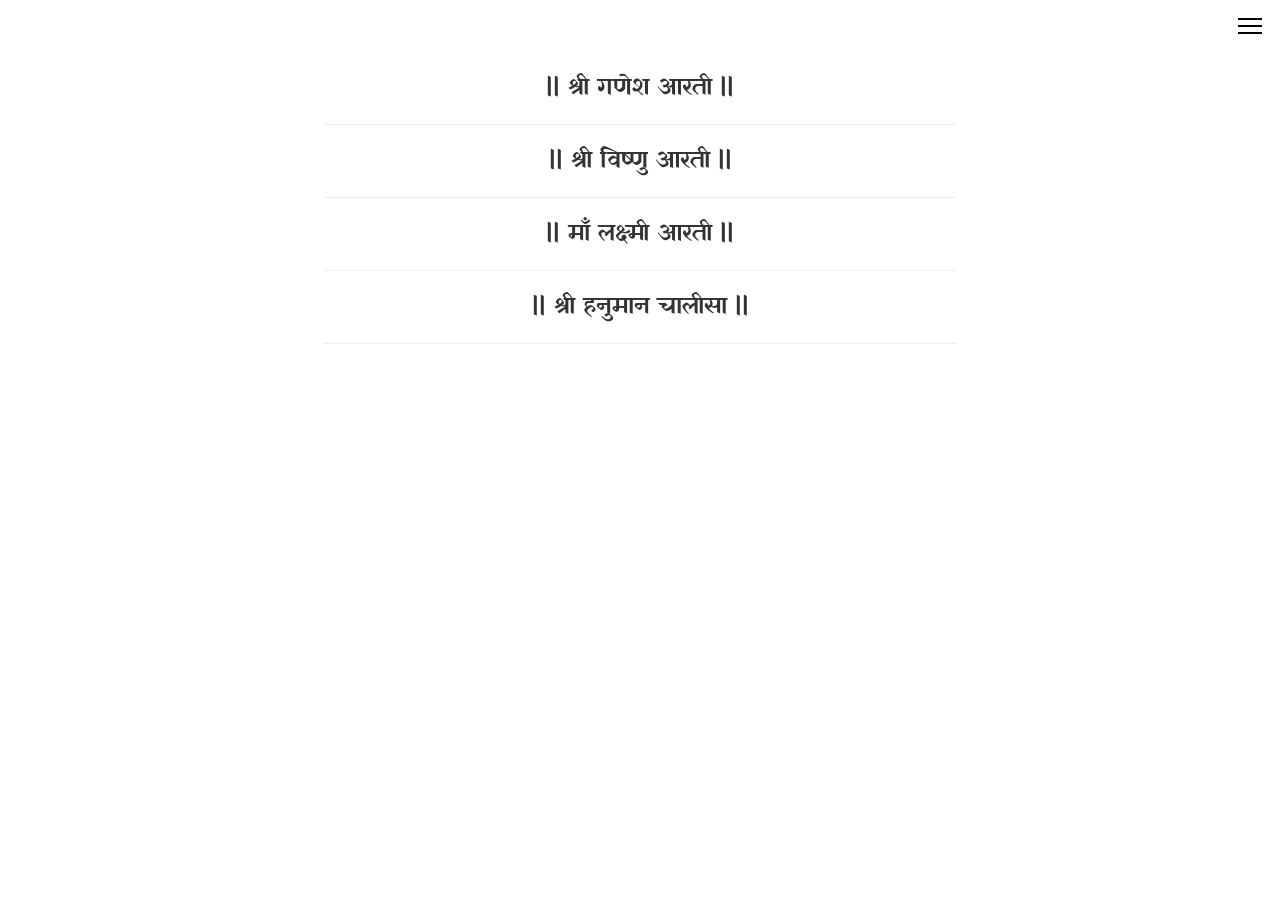
<file: index.html>
<!DOCTYPE html>
<html lang="en">
<head>
  <link rel="manifest" href="manifest.json">
  <meta name="apple-mobile-web-app-capable" content="yes">
  <meta name="apple-mobile-web-app-status-bar-style" content="black-translucent">
  <meta name="theme-color" content="#ffffff">
  <meta charset="UTF-8">
  <meta name="viewport" content="width=device-width, initial-scale=1.0">
  <title>Prayers</title>
  <link rel="stylesheet" href="style.css">
</head>
<body>
  <div class="hamburger" onclick="toggleMenu()">
    <span></span>
    <span></span>
    <span></span>
  </div>

  <nav class="side-menu">
    <a href="index.html">Prayers</a>
    <a href="essentials.html">Prayer Essentials</a>
  </nav>

  <div class="overlay" onclick="toggleMenu()"></div>

  <div class="page-content">
    <ul id="prayer-list"></ul>
  </div>

  <script src="app.js"></script>
</body>
</html>
</file>
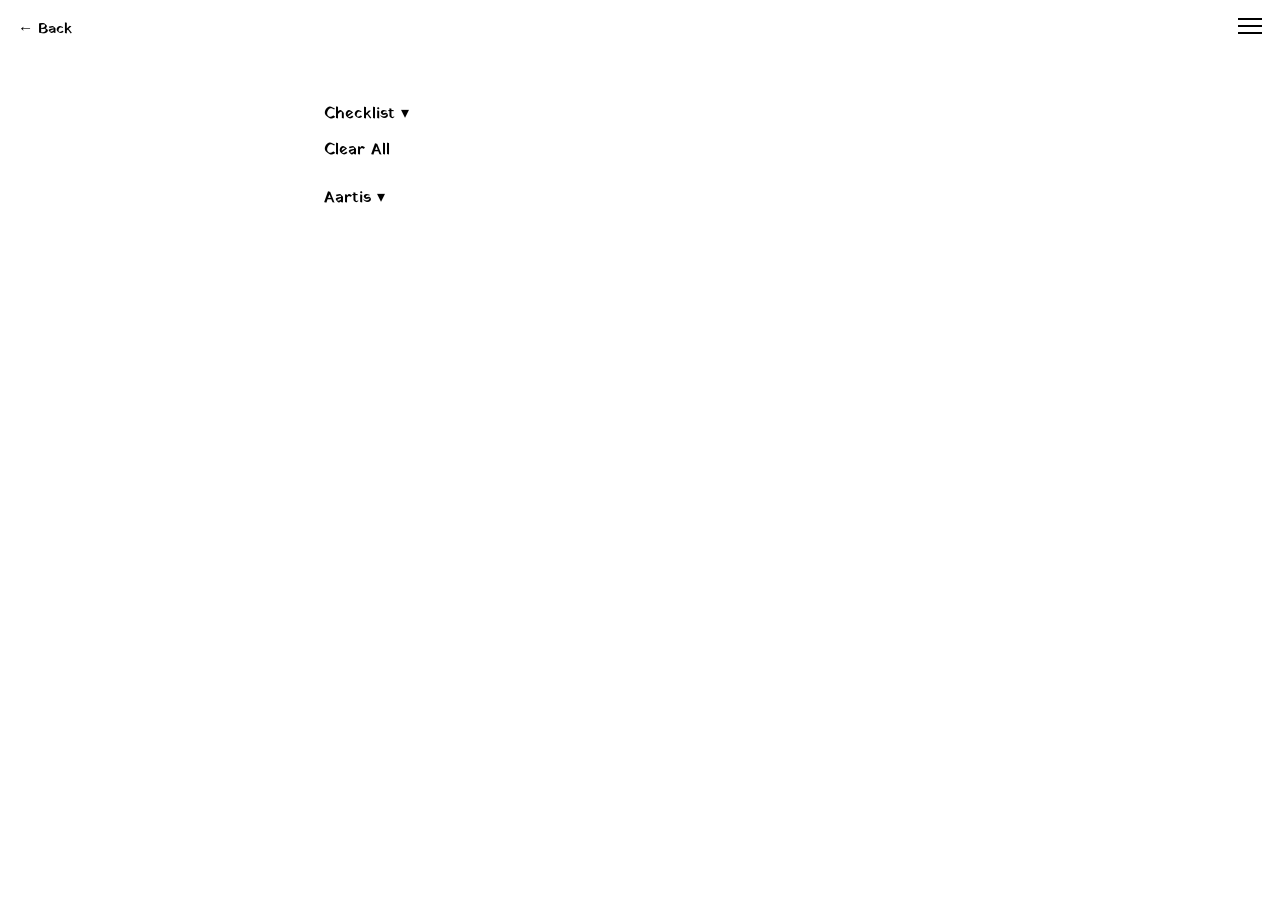
<file: essential.html>
<!DOCTYPE html>
<html lang="en">
<head>
  <link rel="manifest" href="manifest.json">
  <meta name="apple-mobile-web-app-capable" content="yes">
  <meta name="apple-mobile-web-app-status-bar-style" content="black-translucent">
  <meta name="theme-color" content="#ffffff">
  <meta charset="UTF-8">
  <meta name="viewport" content="width=device-width, initial-scale=1.0">
  <title>Essential</title>
  <link rel="stylesheet" href="style.css">
</head>
<body>
  <div class="hamburger" onclick="toggleMenu()">
    <span></span>
    <span></span>
    <span></span>
  </div>

  <nav class="side-menu">
    <a href="index.html">Prayers</a>
    <a href="essentials.html">Prayer Essentials</a>
  </nav>

  <div class="overlay" onclick="toggleMenu()"></div>

  <a class="back-link" onclick="history.back()" href="#">← Back</a>

  <div class="page-content">
    <h1 id="essential-title" class="prayer-title"></h1>

    <!-- Checklist Section -->
    <div class="section">
      <div class="section-header" onclick="toggleSection('checklist')">
        <span>Checklist</span>
        <span class="chevron" id="chevron-checklist">▾</span>
      </div>
      <div class="section-body" id="checklist">
        <div class="clear-all" onclick="clearAll()">Clear All</div>
        <ul id="checklist-list" class="checklist"></ul>
      </div>
    </div>

    <!-- Aartis Section -->
    <div class="section">
      <div class="section-header" onclick="toggleSection('aartis')">
        <span>Aartis</span>
        <span class="chevron" id="chevron-aartis">▾</span>
      </div>
      <div class="section-body" id="aartis">
        <ul id="aartis-list" class="plain-list"></ul>
      </div>
    </div>
  </div>

  <script src="essential.js"></script>
</body>
</html>
</file>
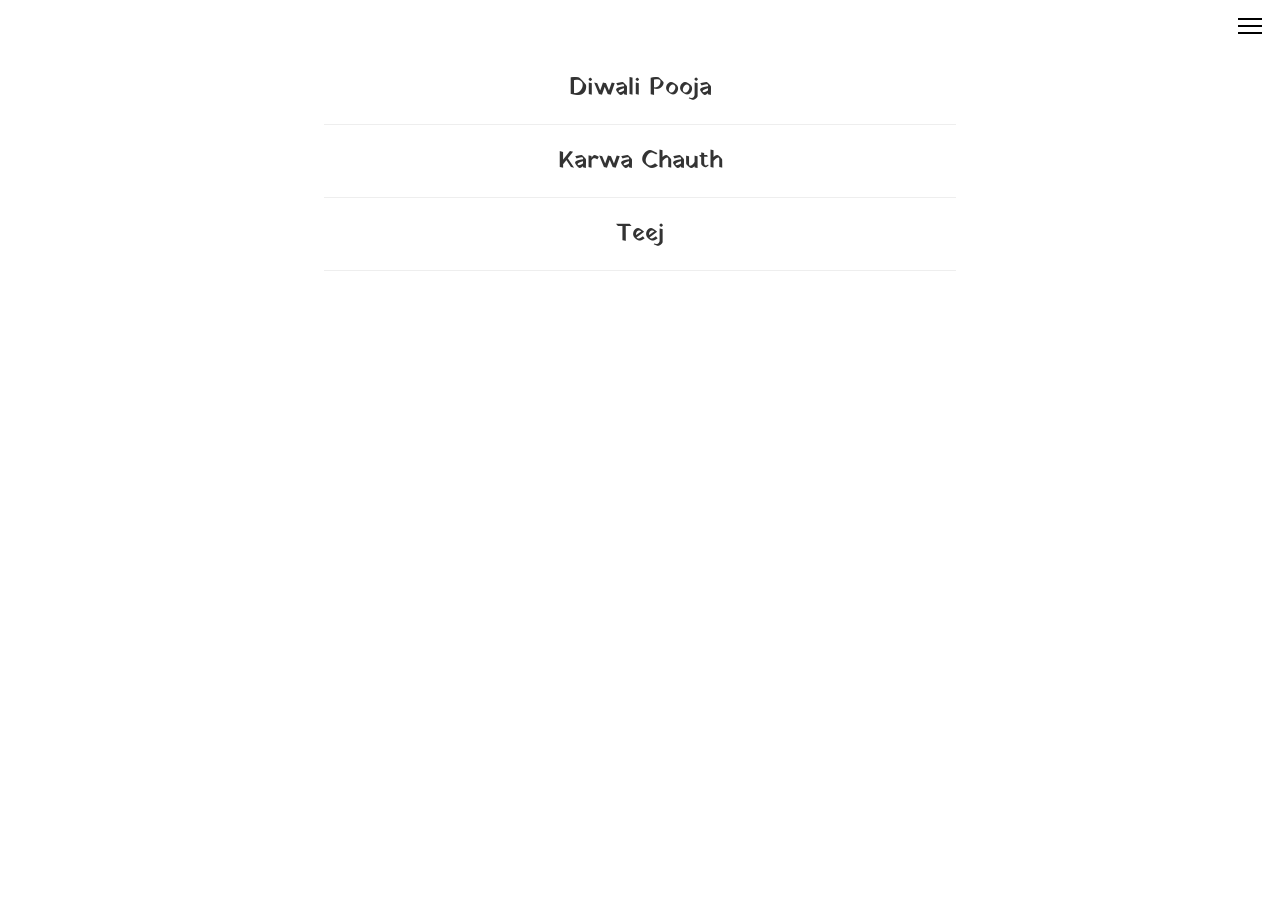
<file: essentials.html>
<!DOCTYPE html>
<html lang="en">
<head>
  <link rel="manifest" href="manifest.json">
  <meta name="apple-mobile-web-app-capable" content="yes">
  <meta name="apple-mobile-web-app-status-bar-style" content="black-translucent">
  <meta name="theme-color" content="#ffffff">
  <meta charset="UTF-8">
  <meta name="viewport" content="width=device-width, initial-scale=1.0">
  <title>Prayer Essentials</title>
  <link rel="stylesheet" href="style.css">
</head>
<body>
  <div class="hamburger" onclick="toggleMenu()">
    <span></span>
    <span></span>
    <span></span>
  </div>

  <nav class="side-menu">
    <a href="index.html">Prayers</a>
    <a href="essentials.html">Prayer Essentials</a>
  </nav>

  <div class="overlay" onclick="toggleMenu()"></div>

  <div class="page-content">
    <ul id="essentials-list"></ul>
  </div>

  <script src="essentials.js"></script>
</body>
</html>
</file>
<file: style.css>
@import url('https://fonts.googleapis.com/css2?family=Yatra+One&display=swap');

* {
  margin: 0;
  padding: 0;
  box-sizing: border-box;
}

body {
  font-family: 'Yatra One', serif;
  background-color: #ffffff;
  color: #000000;
  max-width: 680px;
  margin: 0 auto;
  text-align: center;
}

.page-content {
  padding: 70px 24px 60px 24px;
}

ul {
  list-style: none;
}

.page-content > ul li {
  margin-bottom: 18px;
  padding-bottom: 18px;
  border-bottom: 1px solid #eee;
}

.page-content > ul li a {
  text-decoration: none;
  font-family: 'Yatra One', serif;
  font-size: clamp(1.1rem, 4vw, 1.5rem);
  color: #333333;
}

.page-content > ul li a:hover {
  opacity: 0.7;
}

.back-link {
  position: fixed;
  top: 18px;
  left: 18px;
  color: #000000;
  text-decoration: none;
  font-size: 0.95rem;
  z-index: 100;
}

.prayer-title {
  font-size: clamp(1.5rem, 6vw, 2.8rem);
  text-shadow: 1px 1px 4px rgba(0,0,0,0.15);
  margin-bottom: 32px;
  padding: 0 20px;
}

pre.prayer-text {
  white-space: pre-wrap;
  font-family: 'Yatra One', serif;
  font-size: clamp(0.75rem, 2.5vw, 1.1rem);
  line-height: 2;
  color: #000000;
}

.hamburger {
  position: fixed;
  top: 18px;
  right: 18px;
  z-index: 400;
  cursor: pointer;
  display: flex;
  flex-direction: column;
  gap: 5px;
}

.hamburger span {
  display: block;
  width: 24px;
  height: 2px;
  background-color: #000000;
}

.side-menu {
  position: fixed;
  top: 0;
  right: -260px;
  width: 260px;
  height: 100vh;
  background-color: #ffffff;
  border-left: 1px solid #eee;
  z-index: 300;
  display: flex;
  flex-direction: column;
  padding: 80px 24px 24px 24px;
  gap: 24px;
  transition: right 0.3s ease;
}

.side-menu a {
  text-decoration: none;
  font-family: 'Yatra One', serif;
  font-size: 1.1rem;
  color: #333333;
  text-align: left;
}

.side-menu a:hover {
  opacity: 0.7;
}

.overlay {
  display: none;
  position: fixed;
  top: 0;
  left: 0;
  width: 100vw;
  height: 100vh;
  background: rgba(0,0,0,0.3);
  z-index: 250;
}

.menu-open .side-menu {
  right: 0;
}

.menu-open .overlay {
  display: block;
}

/* Essential detail page */
.section {
  margin-bottom: 24px;
  text-align: left;
}

.section-toggle {
  width: 100%;
  background: none;
  border: none;
  border-bottom: 1px solid #eee;
  padding: 14px 0;
  font-family: 'Yatra One', serif;
  font-size: 1.1rem;
  color: #000000;
  cursor: pointer;
  display: flex;
  justify-content: space-between;
  align-items: center;
  text-align: left;
}

.toggle-icon {
  font-size: 0.8rem;
  color: #999;
}

.section-body {
  padding-top: 12px;
  overflow: hidden;
  transition: max-height 0.3s ease;
}

.section-body.collapsed {
  display: none;
}

.completed-count {
  font-size: 0.85rem;
  color: #999;
  margin-bottom: 12px;
  font-family: sans-serif;
}

.checklist {
  list-style: none;
}

.checklist li {
  border-bottom: none;
  margin-bottom: 14px;
  padding-bottom: 0;
}

.checklist-item {
  display: flex;
  align-items: center;
  gap: 12px;
}

.checkbox {
  width: 20px;
  height: 20px;
  border-radius: 50%;
  border: 2px solid #ccc;
  flex-shrink: 0;
  cursor: pointer;
  transition: background-color 0.2s ease;
}

.checkbox.checked {
  background-color: #ccc;
}

.item-label {
  font-family: 'Yatra One', serif;
  font-size: clamp(0.9rem, 3vw, 1.1rem);
  color: #000000;
}

.aarti-link {
  text-decoration: none;
  color: #000000;
  border-bottom: 1px solid #ccc;
}

.aarti-link:hover {
  opacity: 0.7;
}

.sub-checklist {
  margin-left: 32px;
  margin-top: 8px;
}
</file>
